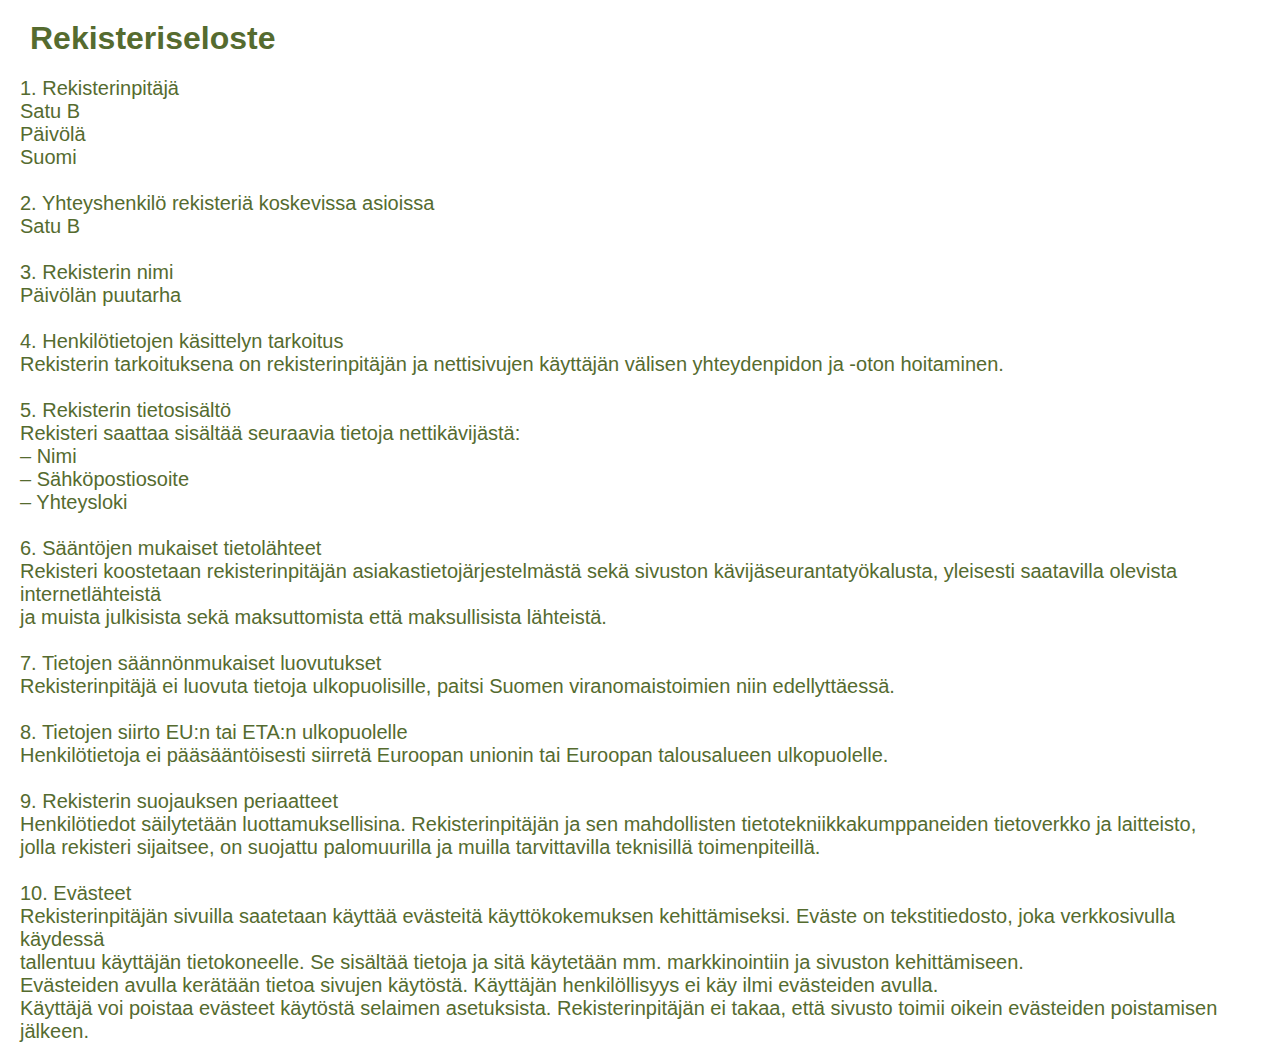
<file: luelisaa.html>
<!DOCTYPE html>
<html lang="en">
<head>
    <meta charset="UTF-8">
    <meta name="viewport" content="width=device-width, initial-scale=1.0">
    <title>Lue lisää</title>
    <link rel="stylesheet" href="evaste.css">
    <style>
        html {
            font-family: sans-serif
        }
    </style>
</head>

<body>
    <div class="container5">
        <div class="tietosuoja">
            <h1>Rekisteriseloste</h1>
            <p> 
                1. Rekisterinpitäjä
                <br>
Satu B
<br>

Päivölä
<br>
Suomi
<br>
<br>
2. Yhteyshenkilö rekisteriä koskevissa asioissa
<br>
Satu B
<br>
<br>
3. Rekisterin nimi
<br>
Päivölän puutarha
<br>
<br>
4. Henkilötietojen käsittelyn tarkoitus
<br>
Rekisterin tarkoituksena on rekisterinpitäjän ja nettisivujen käyttäjän välisen yhteydenpidon ja -oton hoitaminen.
<br>
<br>
5. Rekisterin tietosisältö
<br>
Rekisteri saattaa sisältää seuraavia tietoja nettikävijästä:
<br>
– Nimi
<br>
– Sähköpostiosoite
<br>
– Yhteysloki
<br>
<br>
6. Sääntöjen mukaiset tietolähteet
<br>
Rekisteri koostetaan rekisterinpitäjän asiakastietojärjestelmästä sekä sivuston kävijäseurantatyökalusta, yleisesti saatavilla olevista internetlähteistä<br>
ja muista julkisista sekä maksuttomista että maksullisista lähteistä.
<br>
<br>
7. Tietojen säännönmukaiset luovutukset
<br>
Rekisterinpitäjä ei luovuta tietoja ulkopuolisille, paitsi Suomen viranomaistoimien niin edellyttäessä.
<br>
<br>
8. Tietojen siirto EU:n tai ETA:n ulkopuolelle
<br>
Henkilötietoja ei pääsääntöisesti siirretä Euroopan unionin tai Euroopan talousalueen ulkopuolelle.
<br>
<br>
9. Rekisterin suojauksen periaatteet
<br>
Henkilötiedot säilytetään luottamuksellisina. Rekisterinpitäjän ja sen mahdollisten tietotekniikkakumppaneiden tietoverkko ja laitteisto,<br> 
jolla rekisteri sijaitsee, on suojattu palomuurilla ja muilla tarvittavilla teknisillä toimenpiteillä.
<br>
<br>
10. Evästeet
<br>
Rekisterinpitäjän sivuilla saatetaan käyttää evästeitä käyttökokemuksen kehittämiseksi. Eväste on tekstitiedosto, joka verkkosivulla käydessä<br> 
tallentuu käyttäjän tietokoneelle. Se sisältää tietoja ja sitä käytetään mm. markkinointiin ja sivuston kehittämiseen.<br> 
Evästeiden avulla kerätään tietoa sivujen käytöstä. Käyttäjän henkilöllisyys ei käy ilmi evästeiden avulla.<br> 
Käyttäjä voi poistaa evästeet käytöstä selaimen asetuksista. Rekisterinpitäjän ei takaa, että sivusto toimii oikein evästeiden poistamisen jälkeen.
            </p>
        </div>
</body>
</html>
</file>
<file: evaste.css>
@import url('https://fonts.googleapis.com/css2?family=Lato:wght@300&family=Merriweather&family=Montserrat&family=Ysabeau+Infant:ital,wght@1,300&display=swap');


* {
    margin: 0;
    padding: 0;
    box-sizing: border-box;
    font-family: sans-serif;
}

.wrapper {
position: absolute;
bottom: 10px;
left: 20px;
background: lightgray;
max-width: 345px;
border-radius: 15px;
text-align: center;
padding: 20px 20px 25px 20px
}

.wrapper.hide {
    opacity: 0;
    visibility: hidden;
    transition: all 0.3s ease;
}

.wrapper .content {
    margin-top: 10px;
}

.content header {
    font-size: 20px;
    font-weight: 600;
}

.content p {
    color: darkolivegreen
}

.content .buttons {
    display: flex;
    align-items: center;
    justify-content: center;
}

.buttons .item {
    margin: 0 10px;
}

.buttons button {
    padding: 5px 10px;
    background-color: darkolivegreen;
    border: none;
    outline: none;
    font-size: 16px;
    font-weight: 500;
    color: white;
    cursor: pointer;
    border-radius: 5px;
}

.buttons a {
    color: darkolivegreen;
}

.container5 h1 {
    margin: 20px 30px;
    color: darkolivegreen;
}

.container5 p {
    color: darkolivegreen;
    font-size: 20px;
    margin: 20px 20px;
}
</file>
